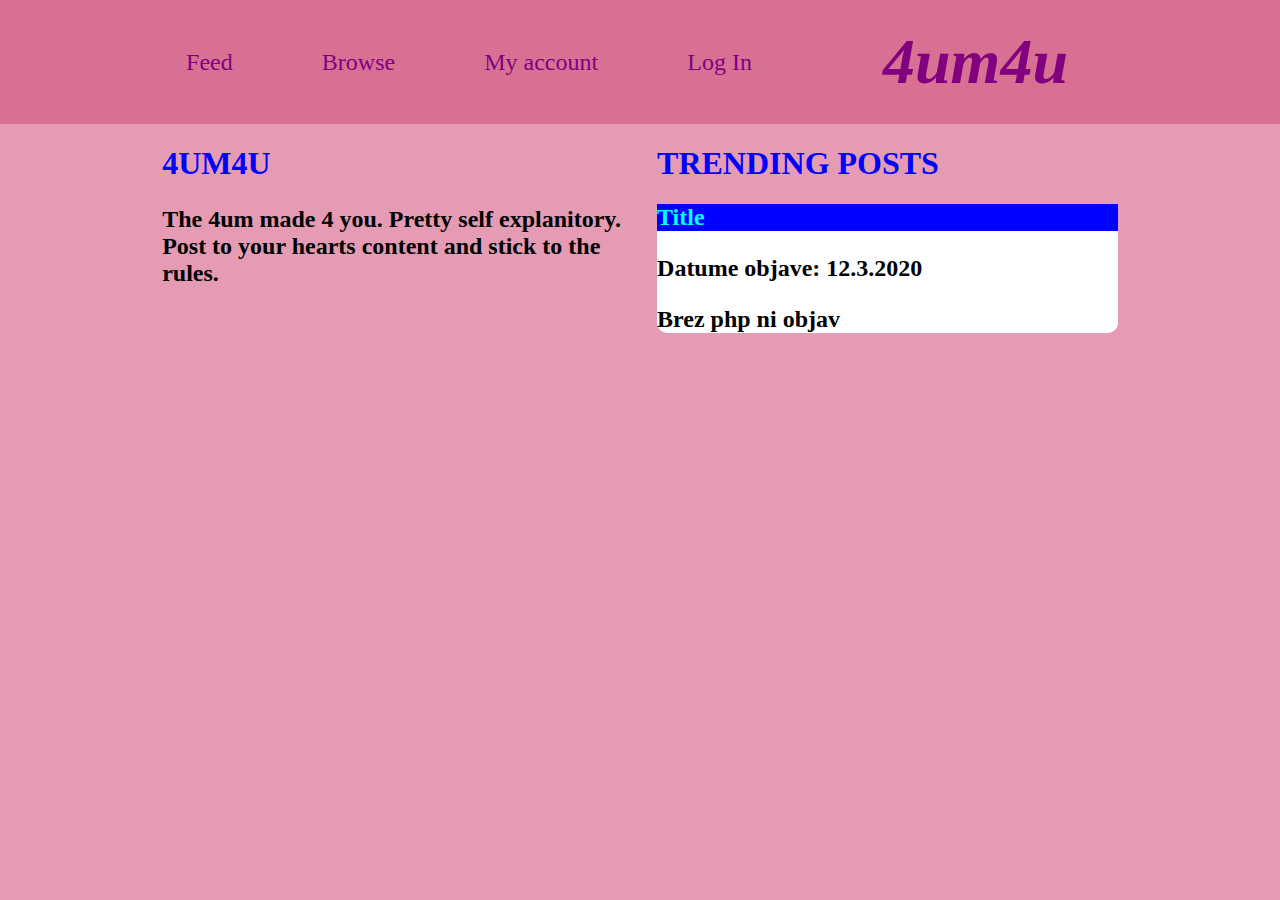
<file: index.html>
<!DOCTYPE html>
<html>
    <head>
        <title>4um4u</title>
        <meta charset="utf8">
        <link rel="stylesheet" href="css/main.css">
        <style>
            p.krepko {
                font-weight:bolder;
            }
            p.desno {
                text-align: right;
            }
            .bela{
                background-color:white;
                border-radius:10px;
            }
            .modra{
                background-color:blue;
            }
            .content{
                display:flex;
                justify-content: space-evenly;
            }
            .leftIndex {
                width:45%;
            }
            .rightIndex {
                width:45%;
            }
        </style>
    </head>
    <body>
        <header>
            <div class="navigation">             
                <div class="butContainer">
                    <ul class="navButtons">
                        <li><a href="Feed.html" class="navBarItem navLink" id="Feed">Feed</a></li>
                        <li><a href="Browse.html" class="navBarItem navLink" id="Browse">Browse</a></li>
                        <li><a href="Account.html" class="navBarItem navLink" id="Account">My account</a></li>
                        <li><a href="Register.html" class="navBarItem navLink" id="LogIn">Log In</a></li>
                    </ul>
                </div>
                <a class="logo" href="index.html">4um4u</a>
            </div>
        </header>
        <div class="content">
            <div class="leftIndex">
                <h1>4um4u</h1>
                <p>The 4um made 4 you. Pretty self explanitory. Post to your hearts content and stick to the rules.</p>
            </div>

            <div class="rightIndex">
                <h1>Trending Posts</h1>
                <div class="posts">
                    <div class="post bela" id="1">
                        <h2 class="modra">Title</h2>
                        <p>Datume objave: 12.3.2020</p>
                        <p>Brez php ni objav</p>
                    </div>
                </div>
            </div>
        </div>
    </body>
</html>
</file>
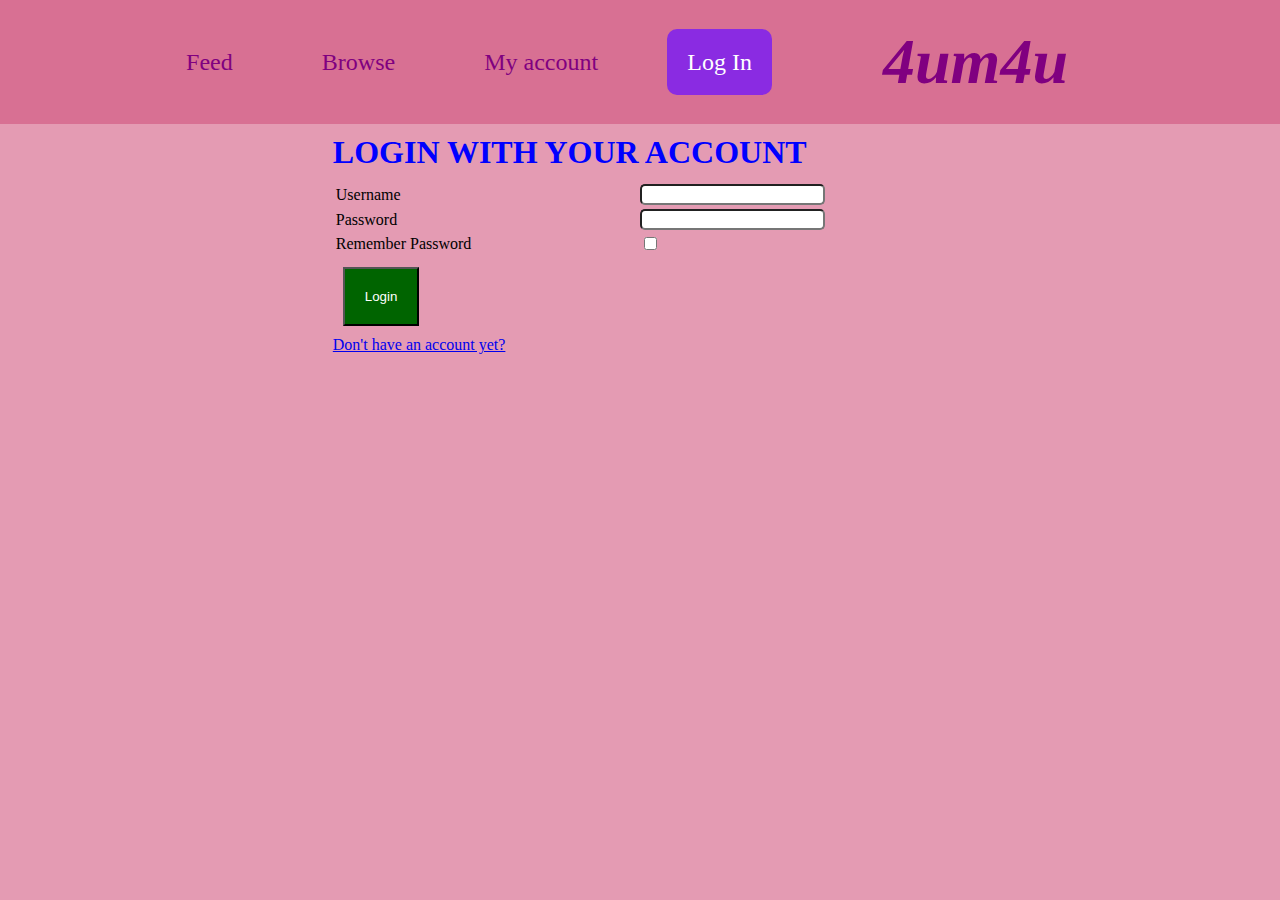
<file: Login.html>
<!DOCTYPE html>
<html>
    <head>
        <title>4um4u</title>
        <meta charset="utf8">
        <link rel="stylesheet" href="css/main.css">
        <style>
            #LogIn{
                background-color:blueviolet;
                color:white;
            }
            form {

                width:60%;
                margin:auto auto; 
            }
            h1 {
                width:60%;
                margin:10px auto; 
            }
            input {
                border-radius: 5px;
            }
            td {
                width:30%;
                text-transform: capitalize;
            }
            button {
                margin:10px;
                padding:20px;
                background-color:darkgreen;
                color:white;
                cursor: pointer;
            }
        </style>
    </head>

    <body>
        <header>
            <div class="navigation">             
                <div class="butContainer">
                    <ul class="navButtons">
                        <li><a href="Feed.html" class="navBarItem navLink" id="Feed">Feed</a></li>
                        <li><a href="Browse.html" class="navBarItem navLink" id="Browse">Browse</a></li>
                        <li><a href="Account.html" class="navBarItem navLink" id="Account">My account</a></li>
                        <li><a href="Register.html" class="navBarItem navLink" id="LogIn">Log In</a></li>
                    </ul>
                </div>
                <a class="logo" href="index.html">4um4u</a>
            </div>
        </header>
        <div class="content">
            <h1>Login with your account</h1>
            <form method="POST">
                <table>
                    <tr><td>Username</td><td><input type="text" id="username" required><br></td></tr>
                    <tr><td>Password</td><td><input type="password" id="password" required><br></td></tr>
                    <tr><td>Remember password</td><td><input type="checkbox" id="remember"><br></td></tr>
                </table>
                    <tr><td><button type="submit">Login</button><br>
                <a href="Register.html">Don't have an account yet?</a>
            </form>
        </div>
    </body>
</html>
</file>
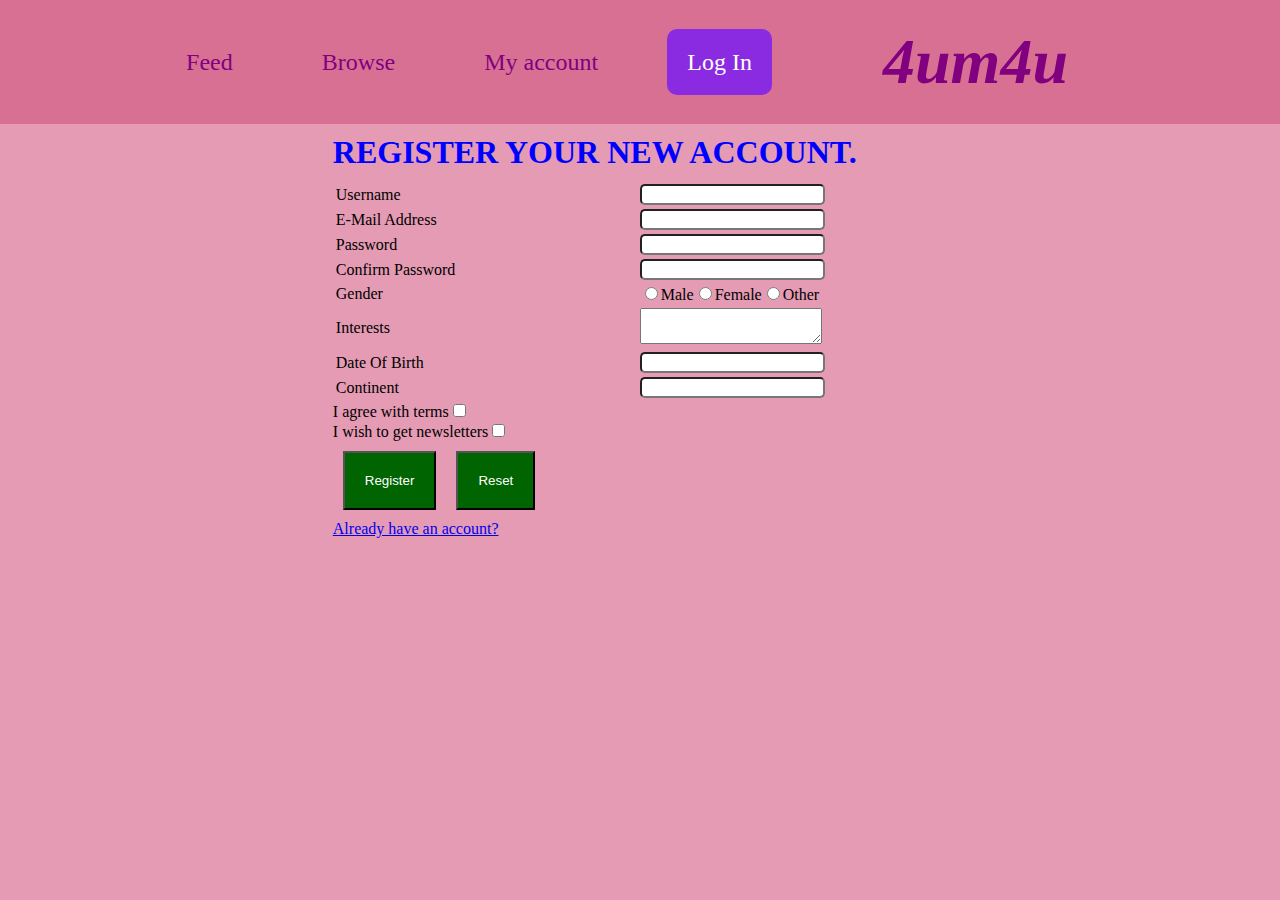
<file: Register.html>
<!DOCTYPE html>
<html>
    <head>
        <title>4um4u</title>
        <meta charset="utf8">
        <link rel="stylesheet" href="css/main.css">
        <style>
            #LogIn{
                background-color:blueviolet;
                color:white;
            }
            form {

                width:60%;
                margin:auto auto; 
            }
            h1 {
                width:60%;
                margin:10px auto; 
            }
            input {
                border-radius: 5px;
            }
            td {
                width:30%;
                text-transform: capitalize;
            }
            button {
                margin:10px;
                padding:20px;
                background-color:darkgreen;
                color:white;
                cursor: pointer;
            }
        </style>
    </head>

    <body>
        <header>
            <div class="navigation">             
                <div class="butContainer">
                    <ul class="navButtons">
                        <li><a href="Feed.html" class="navBarItem navLink" id="Feed">Feed</a></li>
                        <li><a href="Browse.html" class="navBarItem navLink" id="Browse">Browse</a></li>
                        <li><a href="Account.html" class="navBarItem navLink" id="Account">My account</a></li>
                        <li><a href="Register.html" class="navBarItem navLink" id="LogIn">Log In</a></li>
                    </ul>
                </div>
                <a class="logo" href="index.html">4um4u</a>
            </div>
        </header>
        <script>
                    
            function Check(){
                var msg = "";
                if(document.getElementById('username').value.length < 3){
                    msg += "Username too short\n";
                }
                if(document.getElementById('email').value.length < 8){
                    msg += "Email inputed incorrectly\n";
                }
                if(document.getElementById('password').value.length < 8){
                    msg += "Password too short\n";
                }
                if(document.getElementById('passwordR') != document.getElementById('password')){
                    msg += "Passwords don't match\n";
                }
                const d = new Date();
                if(getFullYear(document.getElementById('date')) > 2006){
                    msg += "You must be 18 or older\n";
                }
                window.alert(msg);
                return false;
            }

        </script>
        <div class="content">
            <h1>Register your new account.</h1>
            <form method="POST">
                <table>
                    <tr><td>Username</td><td><input type="text" id="username" required></td></tr>
                    <tr><td>E-mail address</td><td><input type="text" id="email" required></td></tr>
                    <tr><td>Password</td><td><input type="password" id="password" required></td></tr>
                    <tr><td>Confirm Password</td><td><input type="password" id="passwordR" required></td></tr>
                    <tr><td>Gender</td><td><input type="radio" name="gender" id="M" required><label>Male</label><input type="radio" name="gender" id="F"><label>Female</label><input type="radio" name="gender" id="O"><label>Other</label></td></tr>
                    <tr><td>Interests</td><td><textarea id="desc"></textarea></td></tr>
                    <tr><td>Date of Birth</td><td><input type="datetime" id="date" required></td></tr>
                    <tr><td>Continent</td><td><input list="contin">
                        <datalist id="contin"><option value="Europe">
                        <option value="Asia"></option><option value="South America"></option><option value="North America"></option><option value="Africa"></option>
                        </datalist></td></tr>
                </table>
                <label>I agree with terms</label><input type="checkbox" id="terms" required><br>
                <label>I wish to get newsletters</label><input type="checkbox" id="newsletter">
            
                <input type="hidden" id="hidden"><br>
                <button type="submit">Register</button><button type="reset">Reset</button><br>
                <a href="Login.html">Already have an account?</a>
            </form>
        </div>
    </body>
</html>
</file>
<file: css/main.css>
body {
    padding:0;
    margin:0;
    background-color: rgba(216, 112, 147, 0.7);
}

p {
    font-size:1.5em;
    font-style:normal;
    font-weight: bold;
}

h1 {
    text-decoration:wavy;
    text-transform:uppercase;
    color:Blue;
}
h2 {
    text-transform: capitalize;
    color:aqua;
}

.navButtons {
    display:flex;
    justify-items:center;
    justify-content:space-evenly;
}
.navBarItem {
    margin: 20px 20px;
    border-radius: 10px;
    padding:20px;
    height:70px;
    justify-content: center;
    justify-items: center;
}
.navBarItem:hover {
    background-color:blueviolet;
    color:white;
}

li {
    list-style: none;
}
.navLink {
    text-decoration:none;
    font-size: 150%;
    margin:auto auto;
    color: purple;
}

.navigation {
    padding:20px;
    display:flex;
    justify-content:space-between;
    background-color: rgba(216, 112, 147, 1);
    margin:0;
}

.butContainer {
    width:60%;
    margin:auto auto;
}

.logo {
    font-size:400%;
    font-style:italic;
    font-weight:bolder;
    color:purple;
    width:30%;
    padding:5px;
    text-decoration:none;
}


/*content of the webpage*/

.content{
    width:80%;
    margin:0 auto;
}
</file>
